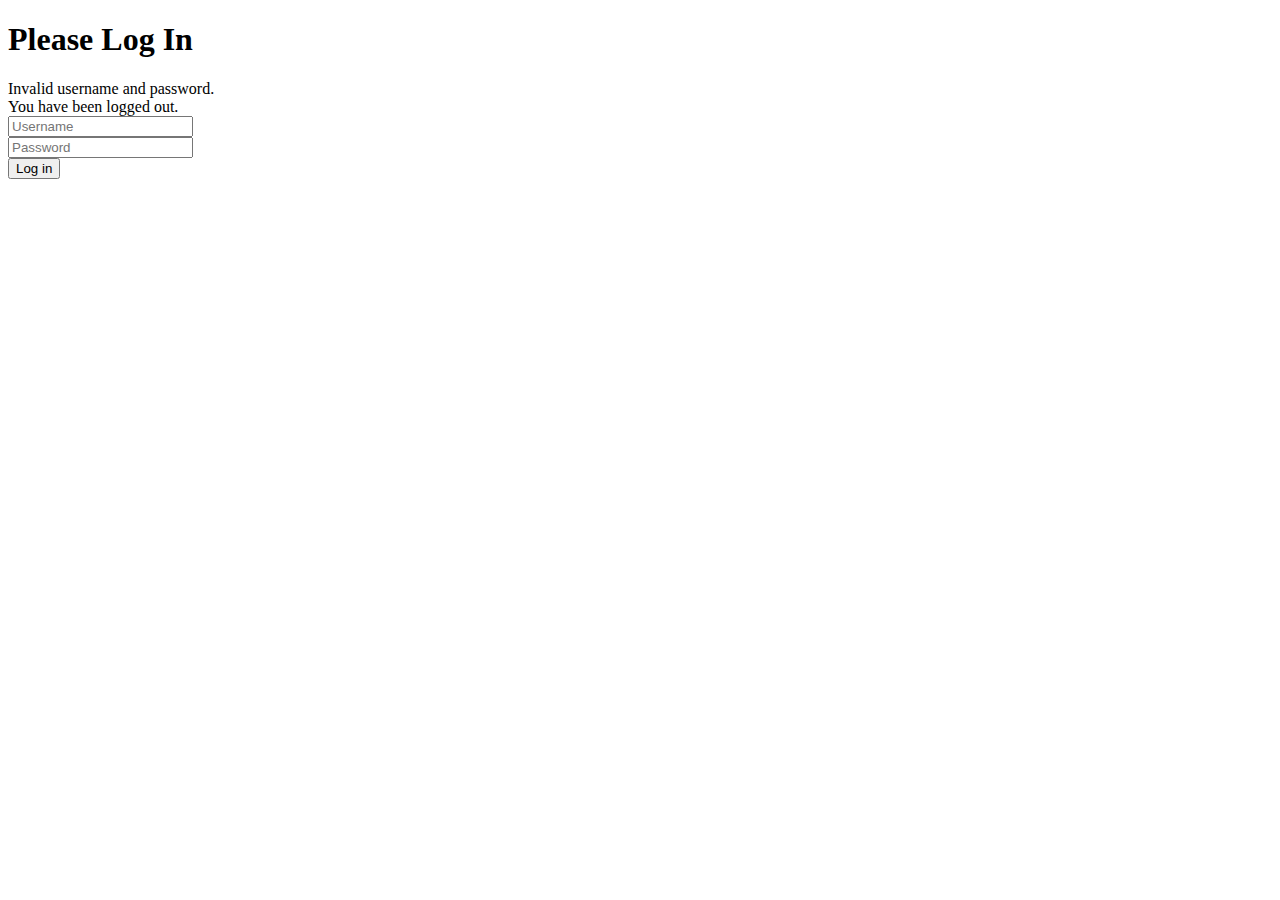
<file: airbnb/src/main/resources/static/login1.html>
<!DOCTYPE html>
<html xmlns="http://www.w3.org/1999/xhtml" xmlns:th="https://www.thymeleaf.org">
<head>
    <title>Please Log In</title>
</head>
<body>
<h1>Please Log In</h1>
<div th:if="${param.error}">
    Invalid username and password.</div>
<div th:if="${param.logout}">
    You have been logged out.</div>
<form th:action="@{/login}" method="post">
    <div>
        <input type="text" name="username" placeholder="Username"/>
    </div>
    <div>
        <input type="password" name="password" placeholder="Password"/>
    </div>
    <input type="submit" value="Log in" />
</form>
</body>
</html>
</file>
